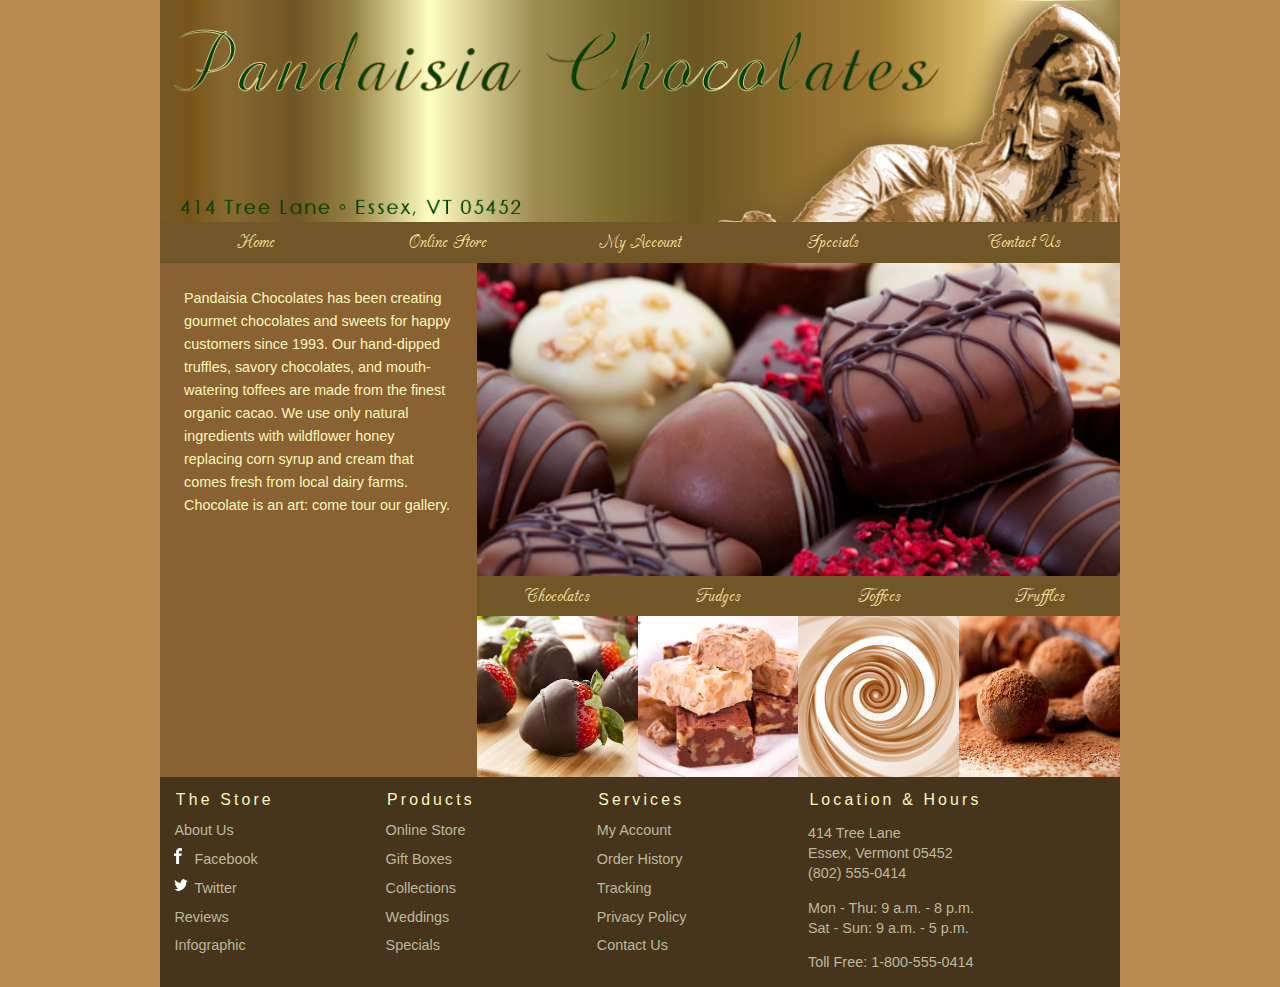
<file: index.html>
<!DOCTYPE html>
<html>
<head>
   <!--
    Exercise 05_03
    Home Page of Pandaisia Chocolates
    Author: Patrick J Clawson, M.Ed.
    Date:   9.15.17

    Filename: index.html
   -->
   <meta charset="utf-8" />
   <meta name="keywords" content="chocolate, chocolatier, cocoa, cacao, desserts" />
   <link rel="stylesheet" href="pc_reset.css" />
   <link rel="stylesheet" href="pc_styles1.css" />
   <link rel="stylesheet" href="pc_home.css" />
   <title>Pandaisia Chocolates</title>

</head>



<body>
   <header>
      <img src="pc_logo.png" alt="Pandaisia Chocolates" />
      <nav class="horizontalNavigation">
         <ul>
            <li><a href="index.html">Home</a></li>
            <li><a href="#">Online Store</a></li>
            <li><a href="#">My Account</a></li>
            <li><a href="#">Specials</a></li>
            <li><a href="#">Contact Us</a></li>
         </ul>
      </nav>
   </header>

   
   <section id="leftColumn">
      <p>Pandaisia Chocolates has been creating
         gourmet chocolates and sweets for happy customers since
         1993. Our hand-dipped truffles, savory chocolates, and
         mouth-watering toffees are made from the finest
         organic cacao. We use only natural ingredients with
         wildflower honey replacing corn syrup and cream that comes
         fresh from local dairy farms. Chocolate
         is an art: come tour our gallery.</p>
   </section>
   <section id="rightColumn"> <img src="pc_photo1.png" alt="" />
      <nav class="horizontalNavigation">
         <ul>
            <li><a class="photoLink" href="#">Chocolates <img src="pc_photo2.png" alt="" /></a></li>
            <li><a class="photoLink" href="#">Fudges <img src="pc_photo3.png" alt="" /></a></li>
            <li><a class="photoLink" href="#">Toffees <img src="pc_photo4.png" alt="" /></a></li>
            <li><a class="photoLink" href="#">Truffles <img src="pc_photo5.png" alt="" /></a></li>
         </ul>
      </nav>
   </section>
   <footer>
      <nav class="verticalNavigation">
         <h1>The Store</h1>
         <ul>
            <li><a href="pc_about.html">About Us</a></li>
            <li><a href="#"><img id="fbicon" src="fbicon.png" alt="" />Facebook</a></li>
            <li><a href="#"><img id="twittericon" src="twittericon.png" alt="" />Twitter</a></li>
            <li><a href="#">Reviews</a></li>
            <li><a href="pc_info.html">Infographic</a></li>
         </ul>
      </nav>
      <nav class="verticalNavigation">
         <h1>Products</h1>
         <ul>
            <li><a href="#">Online Store</a></li>
            <li><a href="#">Gift Boxes</a></li>
            <li><a href="#">Collections</a></li>
            <li><a href="#">Weddings</a></li>
            <li><a href="#">Specials</a></li>
         </ul>
      </nav>
      <nav class="verticalNavigation">
         <h1>Services</h1>
         <ul>
            <li><a href="#">My Account</a></li>
            <li><a href="#">Order History</a></li>
            <li><a href="#">Tracking</a></li>
            <li><a href="#">Privacy Policy</a></li>
            <li><a href="#">Contact Us</a></li>
         </ul>
      </nav>
      <section id="contactInfo">
         <h1>Location &amp; Hours</h1>
         <p>414 Tree Lane <br />
            Essex, Vermont 05452<br />
            (802) 555-0414 </p>
         <p>Mon - Thu: 9 a.m. - 8 p.m.<br />
            Sat - Sun: 9 a.m. - 5 p.m.</p>
         <p>Toll Free: 1-800-555-0414</p>
      </section>
   </footer>
</body>
</html>
</file>
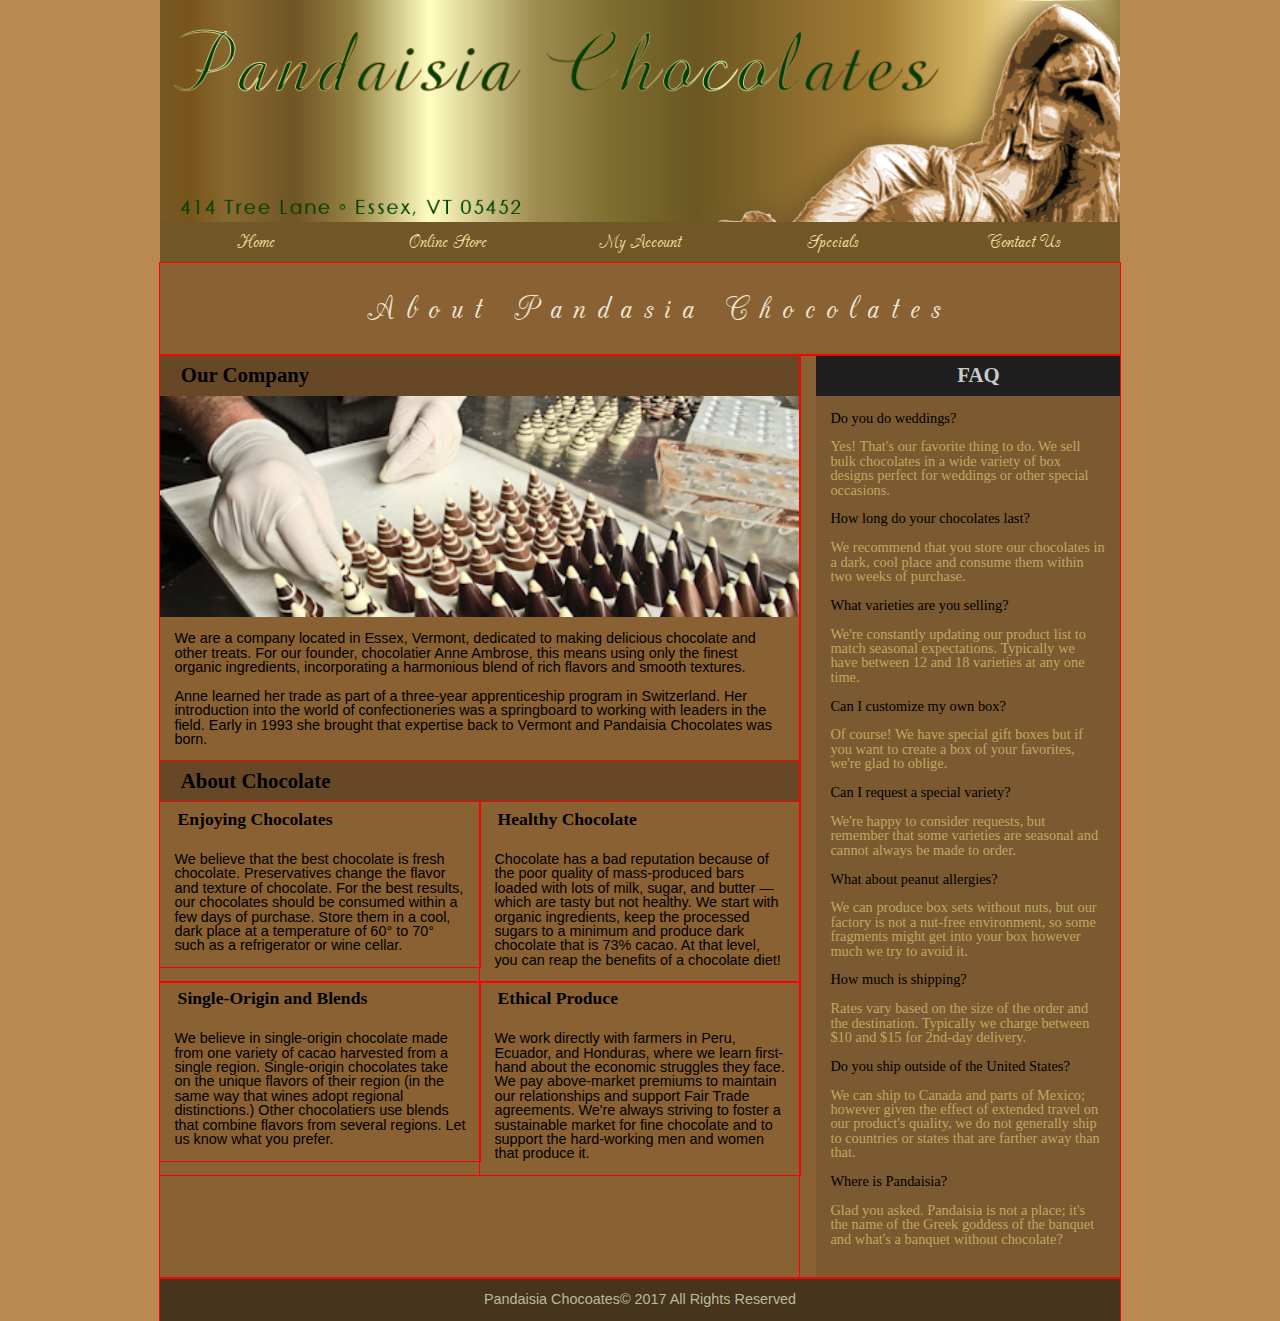
<file: pc_about.html>
<!DOCTYPE html>
<html>

<head>
        <!--
        Exercise 05_03
        About Pandaisia Chocolates Page
        Author: Patrick J Clawson, M.Ed.
        Date:   9.15.17

        Filename: pc_about.html
     -->
        <meta charset="utf-8" />
        <title>About Pandaisia Chocolates</title>
        <link rel="stylesheet" href="pc_reset.css">
        <link rel="stylesheet" href="pc_grids.css">
        <link rel="stylesheet" href="pc_styles2.css">

</head>

<body>
        <header>
                <img src="pc_logo.png" alt="Pandaisia Chocolates" />
                <nav class="horizontalNavigation">
                        <ul>
                                <li><a href="index.html">Home</a></li>
                                <li><a href="#">Online Store</a></li>
                                <li><a href="#">My Account</a></li>
                                <li><a href="#">Specials</a></li>
                                <li><a href="#">Contact Us</a></li>
                        </ul>
                </nav>
        </header>

        <!-- Begin grid layout using divs -->

        <!-- row 1 -->
        <div class="row">
                <h1>About Pandasia Chocolates</h1>
        </div>

        <!-- row 2 -->
        <div class="row">
                <div class="col-2-3">
                        <h2>Our Company</h2>
                        <img src="pc_photo6.png" alt="" />
                        <p>We are a company located in Essex, Vermont, dedicated to making delicious chocolate and other treats. For our founder, chocolatier Anne Ambrose, this means using only the finest organic ingredients, incorporating a harmonious blend
                                of rich flavors and smooth textures.</p>
                        <p>Anne learned her trade as part of a three-year apprenticeship program in Switzerland. Her introduction into the world of confectioneries was a springboard to working with leaders in the field. Early in 1993 she brought that expertise
                                back to Vermont and Pandaisia Chocolates was born.</p>
                        <!-- begin 2X2 grid -->
                        <div class="row">
                                <h2>About Chocolate</h2>
                                <div class="col-1-2">
                                        <h3>Enjoying Chocolates</h3>
                                        <p>We believe that the best chocolate is fresh chocolate. Preservatives change the flavor and texture of chocolate. For the best results, our chocolates should be consumed within a few days of purchase. Store them
                                                in a cool, dark place at a temperature of 60&deg; to 70&deg; such as a refrigerator or wine cellar.</p>
                                </div>
                                <div class="col-1-2">
                                        <h3>Healthy Chocolate</h3>
                                        <p>Chocolate has a bad reputation because of the poor quality of mass-produced bars loaded with lots of milk, sugar, and butter &mdash; which are tasty but not healthy. We start with organic ingredients, keep the processed
                                                sugars to a minimum and produce dark chocolate that is 73% cacao. At that level, you can reap the benefits of a chocolate diet!</p>
                                </div>
                        </div>
                        <div class="row">
                                <div class="col-1-2">
                                        <h3>Single-Origin and Blends</h3>
                                        <p>We believe in single-origin chocolate made from one variety of cacao harvested from a single region. Single-origin chocolates take on the unique flavors of their region (in the same way that wines adopt regional
                                                distinctions.) Other chocolatiers use blends that combine flavors from several regions. Let us know what you prefer.</p>
                                </div>
                                <div class="col-1-2">
                                        <h3>Ethical Produce</h3>
                                        <p>We work directly with farmers in Peru, Ecuador, and Honduras, where we learn first-hand about the economic struggles they face. We pay above-market premiums to maintain our relationships and support Fair Trade agreements.
                                                We're always striving to foster a sustainable market for fine chocolate and to support the hard-working men and women that produce it. </p>
                                </div>
                        </div>
                        </div>
                        <!-- end 2X2 grid -->
                        <div class="col-1-3">
                                <aside>
                                   <h2>FAQ</h2>
                                   <dl>
                                      <dt>Do you do weddings?</dt>
                                      <dd>Yes! That's our favorite thing to do. We sell bulk chocolates
                                         in a wide variety of box designs perfect for weddings or
                                         other special occasions.</dd>
                                      <dt>How long do your chocolates last?</dt>
                                      <dd>We recommend that you store our chocolates in a dark, cool
                                         place and consume them within two weeks of purchase.</dd>
                                      <dt>What varieties are you selling?</dt>
                                      <dd>We're constantly updating our product list to match seasonal
                                         expectations. Typically we have between 12 and 18 varieties at
                                         any one time.</dd>
                                      <dt>Can I customize my own box?</dt>
                                      <dd>Of course! We have special gift boxes but if you want to
                                         create a box of your favorites, we're glad to oblige.</dd>
                                      <dt>Can I request a special variety?</dt>
                                      <dd>We're happy to consider requests, but remember that some
                                         varieties are seasonal and cannot always be made to order.</dd>
                                      <dt>What about peanut allergies?</dt>
                                      <dd>We can produce box sets without nuts, but our factory  is
                                         not a nut-free environment, so some fragments might get
                                         into your box however much we try to avoid it.</dd>
                                      <dt>How much is shipping?</dt>
                                      <dd>Rates vary based on the size of the order and the destination.
                                         Typically we charge between $10 and $15 for 2nd-day delivery.</dd>
                                      <dt>Do you ship outside of the United States?</dt>
                                      <dd>We can ship to Canada and parts of Mexico; however given the
                                         effect of extended travel on our product's quality, we do not
                                         generally ship to countries or states that are farther away
                                         than that.</dd>
                                      <dt>Where is Pandaisia?</dt>
                                      <dd>Glad you asked. Pandaisia is not a place; it's the name of
                                         the Greek goddess of the banquet and what's a banquet without
                                         chocolate?</dd>
                                   </dl>
                                </aside>
                        
                </div>
        </div>

        <!-- row 3 -->
        <div class="row">
                <footer>Pandaisia Chocoates&copy; 2017 All Rights Reserved</footer>
        </div>

</body>

</html>
</file>
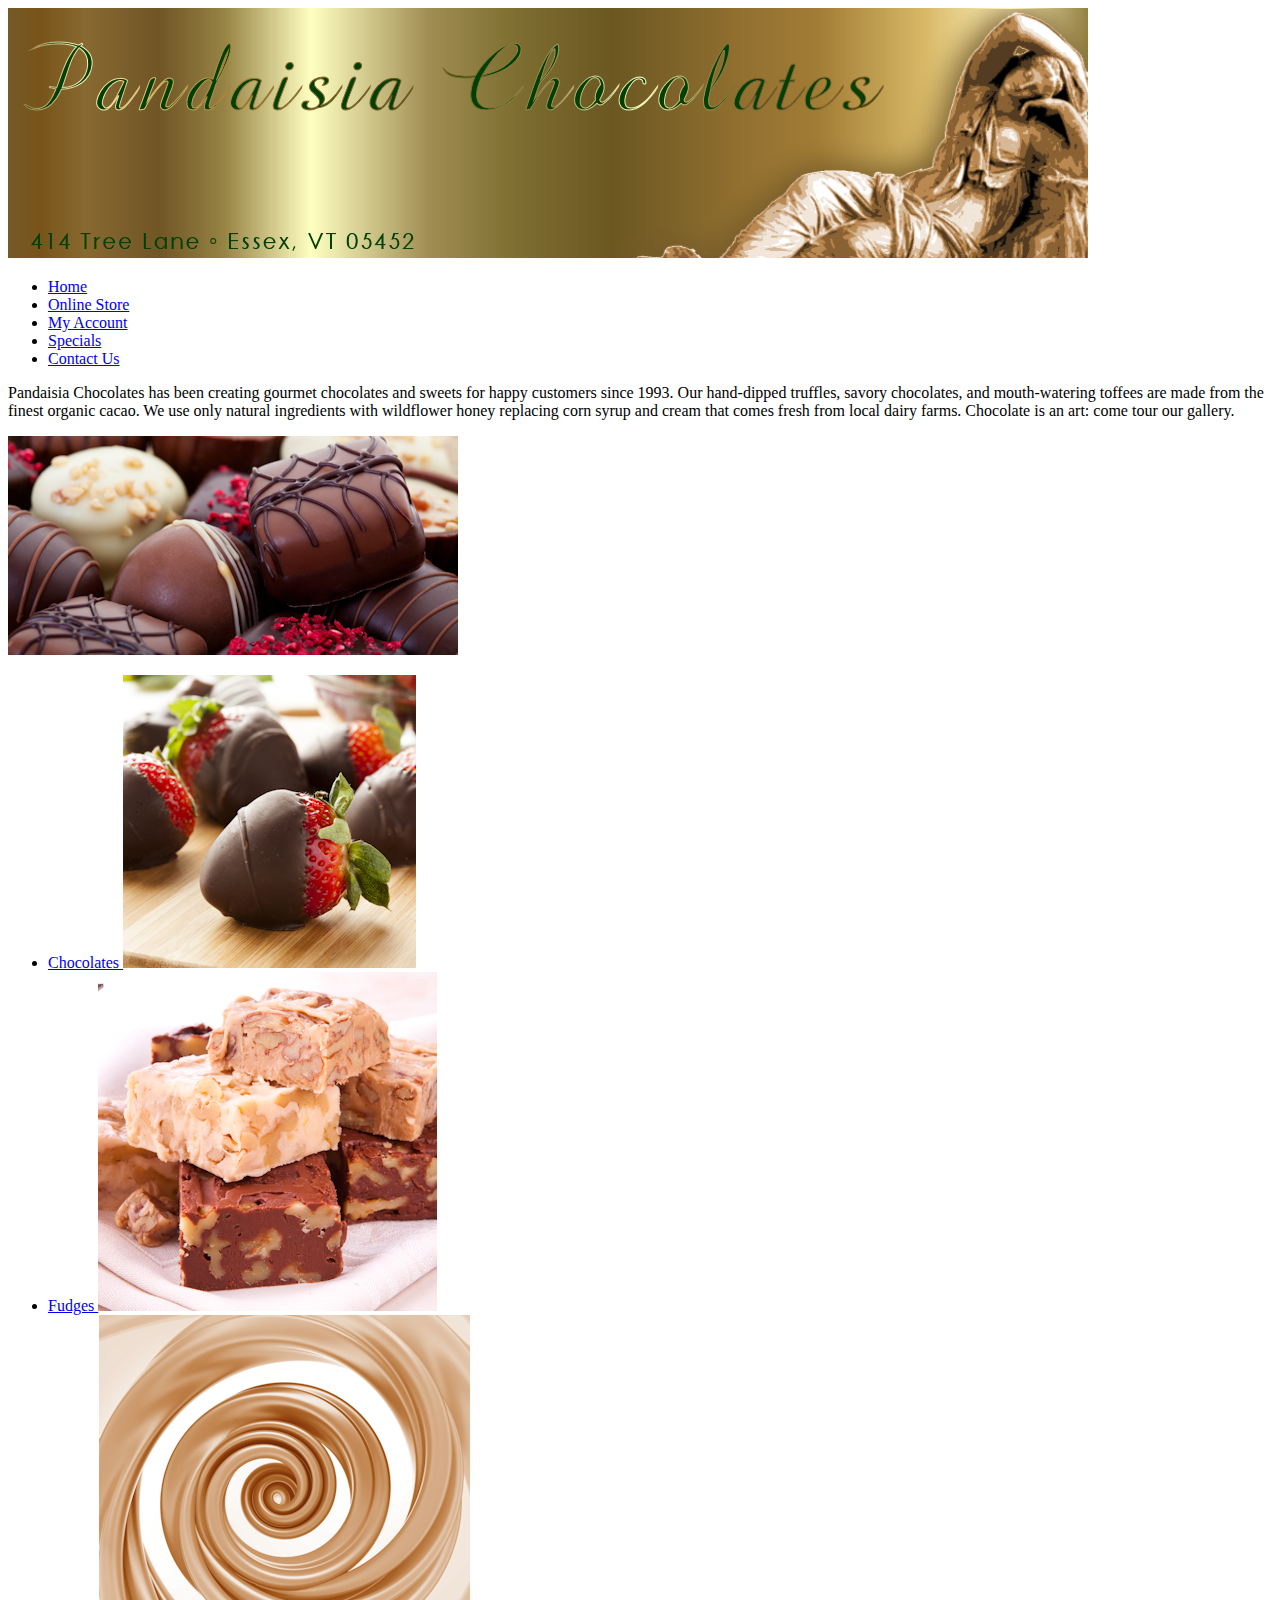
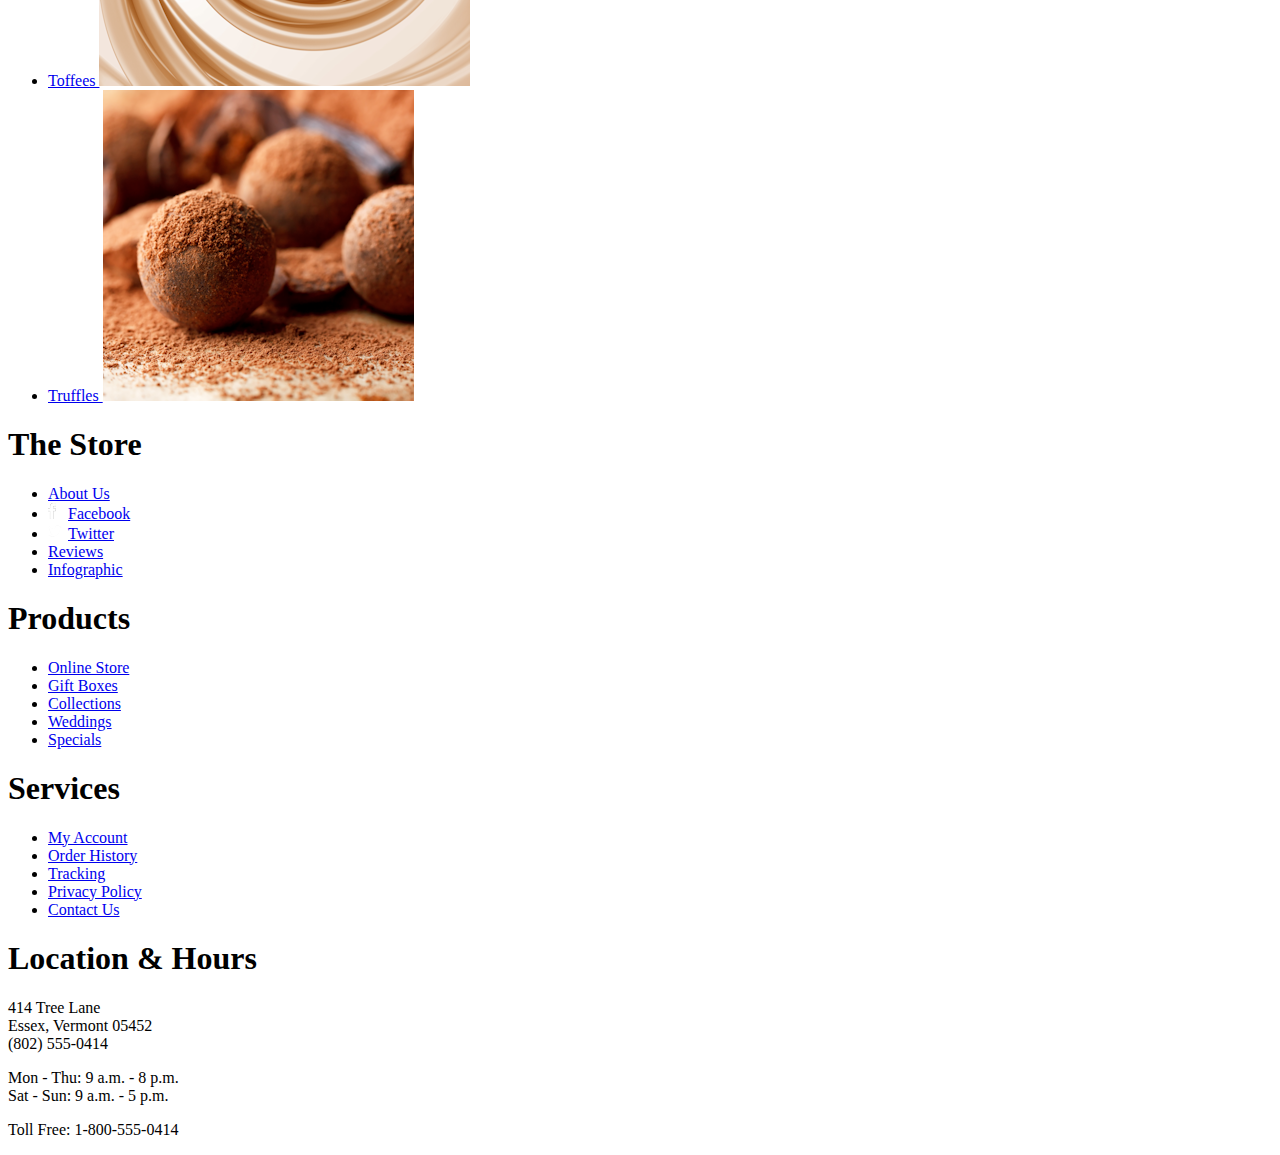
<file: pc_home_txt.html>
<!DOCTYPE html>
<html>
<head>
   <!--
    New Perspectives on HTML5 and CSS3, 7th Edition
    Tutorial 3
    Tutorial Case
    
    Home Page of Pandaisia Chocolates
    Author: 
    Date:   

    Filename: pc_home.html
   -->
   <meta charset="utf-8" />
   <meta name="keywords" content="chocolate, chocolatier, cocoa, cacao, desserts" />
   <title>Pandaisia Chocolates</title>

</head>

<body>
   <header>
      <img src="pc_logo.png" alt="Pandaisia Chocolates" />
      <nav class="horizontalNavigation">
         <ul>
            <li><a href="pc_home.html">Home</a></li>
            <li><a href="#">Online Store</a></li>
            <li><a href="#">My Account</a></li>
            <li><a href="#">Specials</a></li>
            <li><a href="#">Contact Us</a></li>
         </ul>
      </nav>
   </header>
   <section id="leftColumn">
      <p>Pandaisia Chocolates has been creating
         gourmet chocolates and sweets for happy customers since
         1993. Our hand-dipped truffles, savory chocolates, and 
         mouth-watering toffees are made from the finest
         organic cacao. We use only natural ingredients with
         wildflower honey replacing corn syrup and cream that comes 
         fresh from local dairy farms. Chocolate
         is an art: come tour our gallery.</p>
   </section>
   <section id="rightColumn"> <img src="pc_photo1.png" alt="" />
      <nav class="horizontalNavigation">
         <ul>
            <li><a class="photoLink" href="#">Chocolates <img src="pc_photo2.png" alt="" /></a></li>
            <li><a class="photoLink" href="#">Fudges <img src="pc_photo3.png" alt="" /></a></li>
            <li><a class="photoLink" href="#">Toffees <img src="pc_photo4.png" alt="" /></a></li>
            <li><a class="photoLink" href="#">Truffles <img src="pc_photo5.png" alt="" /></a></li>
         </ul>
      </nav>
   </section>
   <footer>
      <nav class="verticalNavigation">
         <h1>The Store</h1>
         <ul>
            <li><a href="pc_about.html">About Us</a></li>
            <li><a href="#"><img id="fbicon" src="fbicon.png" alt="" />Facebook</a></li>
            <li><a href="#"><img id="twittericon" src="twittericon.png" alt="" />Twitter</a></li>
            <li><a href="#">Reviews</a></li>
            <li><a href="pc_info.html">Infographic</a></li>
         </ul>
      </nav>
      <nav class="verticalNavigation">
         <h1>Products</h1>
         <ul>
            <li><a href="#">Online Store</a></li>
            <li><a href="#">Gift Boxes</a></li>
            <li><a href="#">Collections</a></li>
            <li><a href="#">Weddings</a></li>
            <li><a href="#">Specials</a></li>
         </ul>
      </nav>
      <nav class="verticalNavigation">
         <h1>Services</h1>
         <ul>
            <li><a href="#">My Account</a></li>
            <li><a href="#">Order History</a></li>
            <li><a href="#">Tracking</a></li>
            <li><a href="#">Privacy Policy</a></li>
            <li><a href="#">Contact Us</a></li>
         </ul>
      </nav>
      <section id="contactInfo">
         <h1>Location &amp; Hours</h1>
         <p>414 Tree Lane <br />
            Essex, Vermont 05452<br />
            (802) 555-0414 </p>
         <p>Mon - Thu: 9 a.m. - 8 p.m.<br />
            Sat - Sun: 9 a.m. - 5 p.m.</p>
         <p>Toll Free: 1-800-555-0414</p>
      </section>
   </footer>
</body>
</html>
</file>
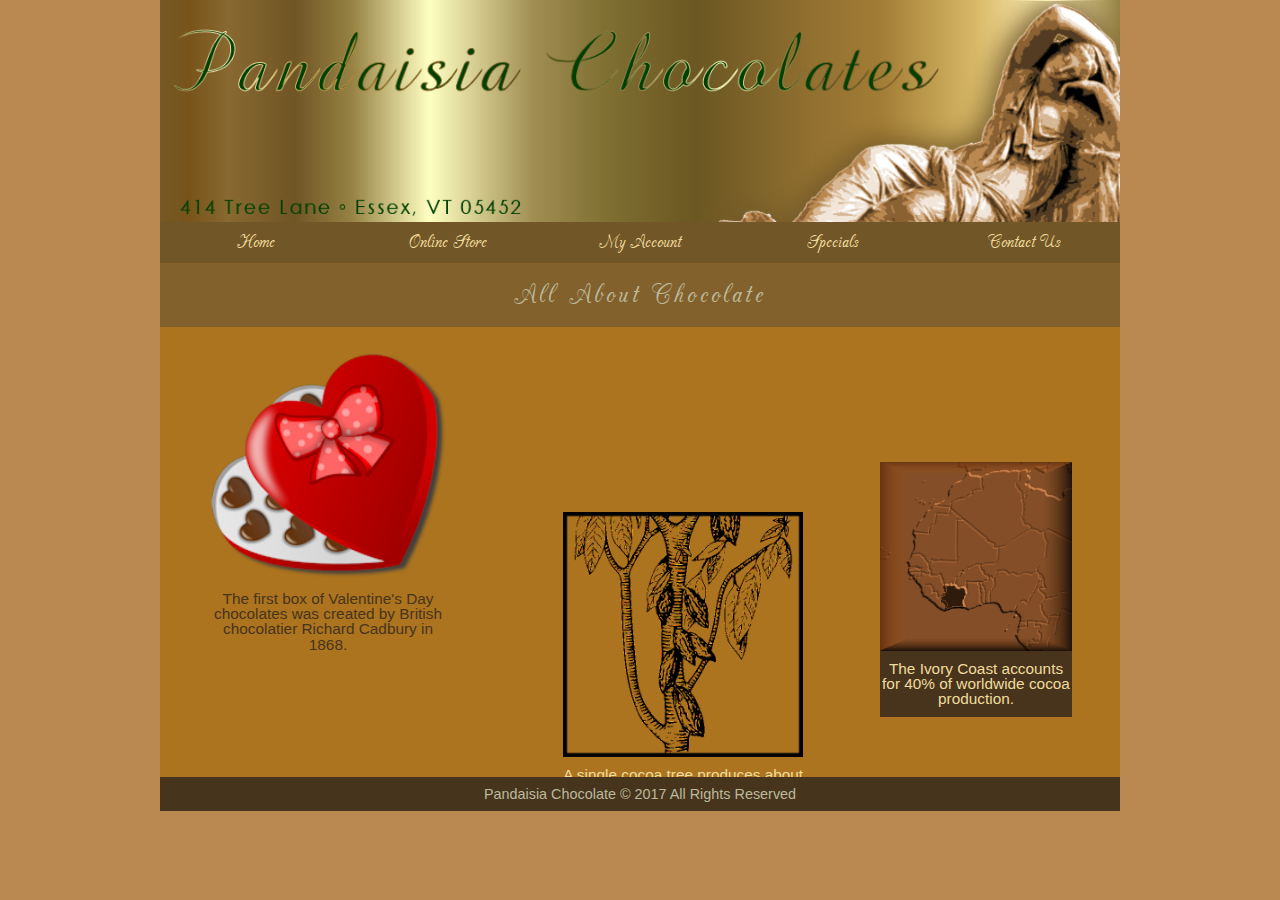
<file: pc_info.html>
<!DOCTYPE html>
<html>
<head>
   <!--
    Chocolate Infographic Page
    Author:
    Date:

    Filename: pc_info.html
   -->
   <meta charset="utf-8" />
   <title>Chocolate Infographic</title>
   <link rel="stylesheet" href="pc_reset.css">
   <link rel="stylesheet" href="pc_styles3.css">
   <link rel="stylesheet" href="pc_info.css">
</head>

<body>
   <header>
      <img src="pc_logo.png" alt="Pandaisia Chocolates" />
      <nav class="horizontalNavigation">
         <ul>
            <li><a href="pc_home.html">Home</a></li>
            <li><a href="#">Online Store</a></li>
            <li><a href="#">My Account</a></li>
            <li><a href="#">Specials</a></li>
            <li><a href="#">Contact Us</a></li>
         </ul>
      </nav>
      <h1>All About Chocolate</h1>
   </header>
   <main id="infographic">
      <div id="info1" class="infobox">
         <img src="info1.png" alt="chocolate box" />
         <p>The first box of Valentine's Day chocolates was created by British
            chocolatier Richard Cadbury in 1868.</p>
      </div>
      <div id="info2" class="infobox">
         <img src="info2.png" alt="tree" />
         <p>A single cocoa tree produces about 800 bars of milk chocolate
            or 400 bars of dark chocolate every year.</p>
      </div>
      <div id="info3" class="infobox">
         <img src="info3.png" alt="map" />
         <p>The Ivory Coast accounts for 40% of worldwide cocoa production.</p>
      </div>
      <div id="info4" class="infobox">
         <p>The word <em>chocolate</em> comes from the Aztec word,
            <em>xocol&#257;tl</em>, which means <em>bitter water</em>.
         </p>
      </div>
      <div id="info5" class="infobox">
         <img src="info5.png" alt="piechart" />
         <p>Favorite Box Chocolates</p>
      </div>
      <div id="info6" class="infobox">
         <img src="info6.png" alt="barchart" />
         <p>Top Chocolate-Loving Nations (per capita)</p>
      </div>
      <div id="info7" class="infobox">
         <img src="info7.png" alt="clock" />
         <p>22% of all chocolate consumption takes place between 8pm
            and midnight.</p>
      </div>
      <div id="info8" class="infobox">
         <img src="info8.png" alt="icon" />
         <p>Dark chocolate is one of the most potent sources of antioxidants,
            having up to 5 times more antioxidant power than so-called
            "super berries".<br /><br />
            Eating 40 grams of good quality organic dark
            chocolate every day significantly reduces your levels of stress
            hormone and improves your overall health.</p>
      </div>
   </main>
   <footer>
      Pandaisia Chocolate &copy; 2017 All Rights Reserved
   </footer>
</body>
</html>
</file>
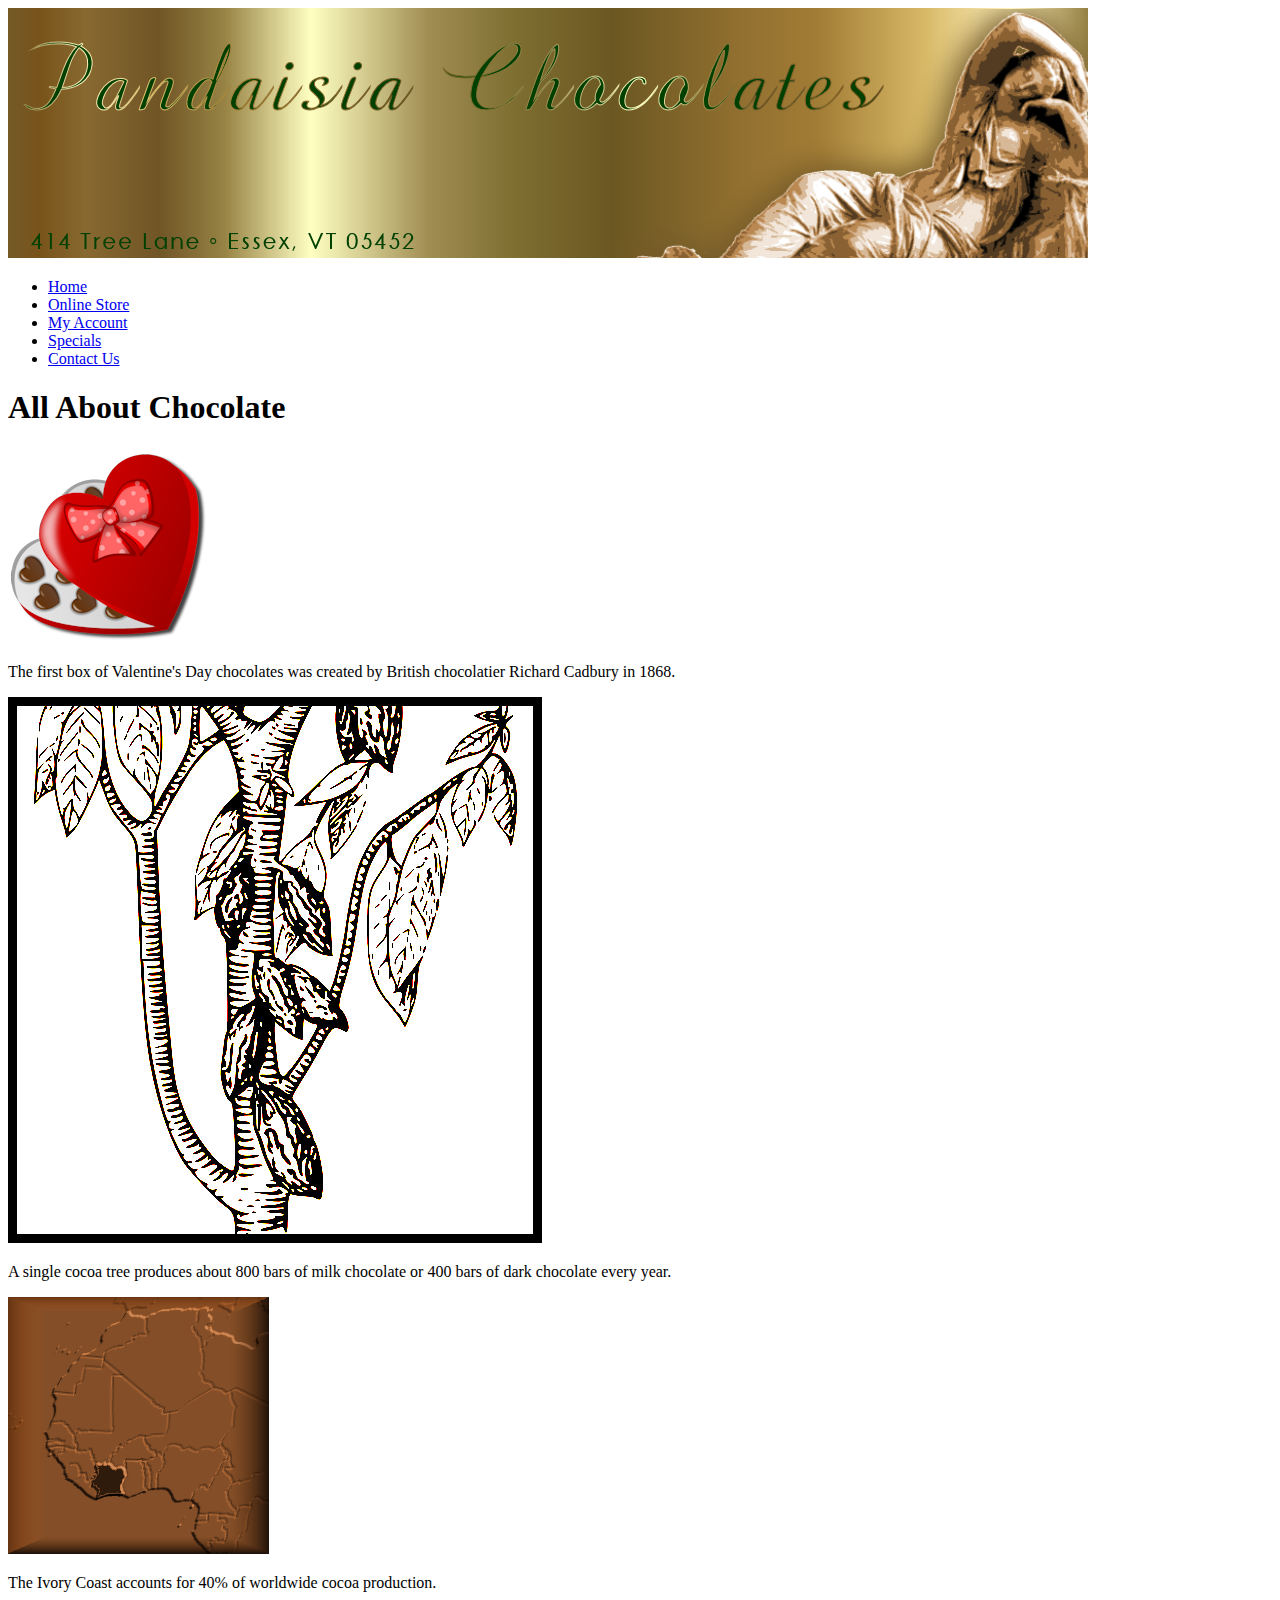
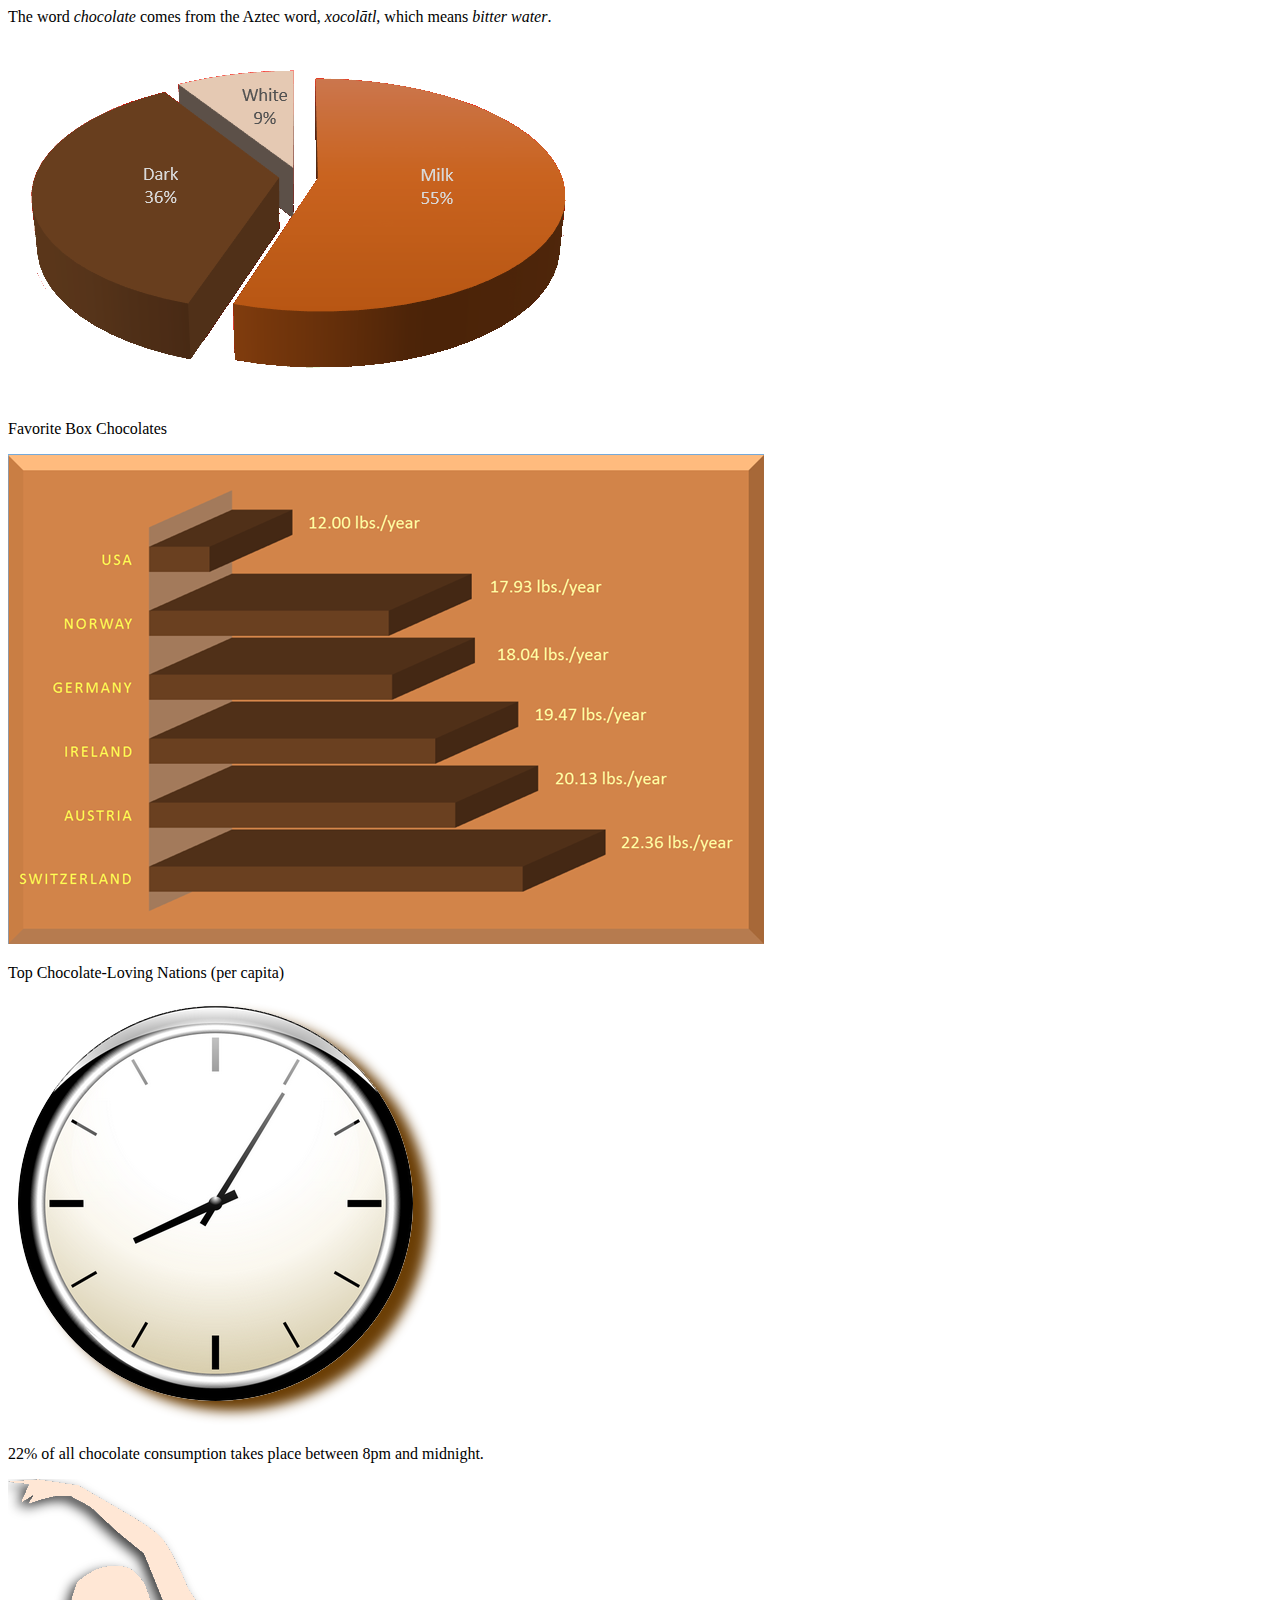
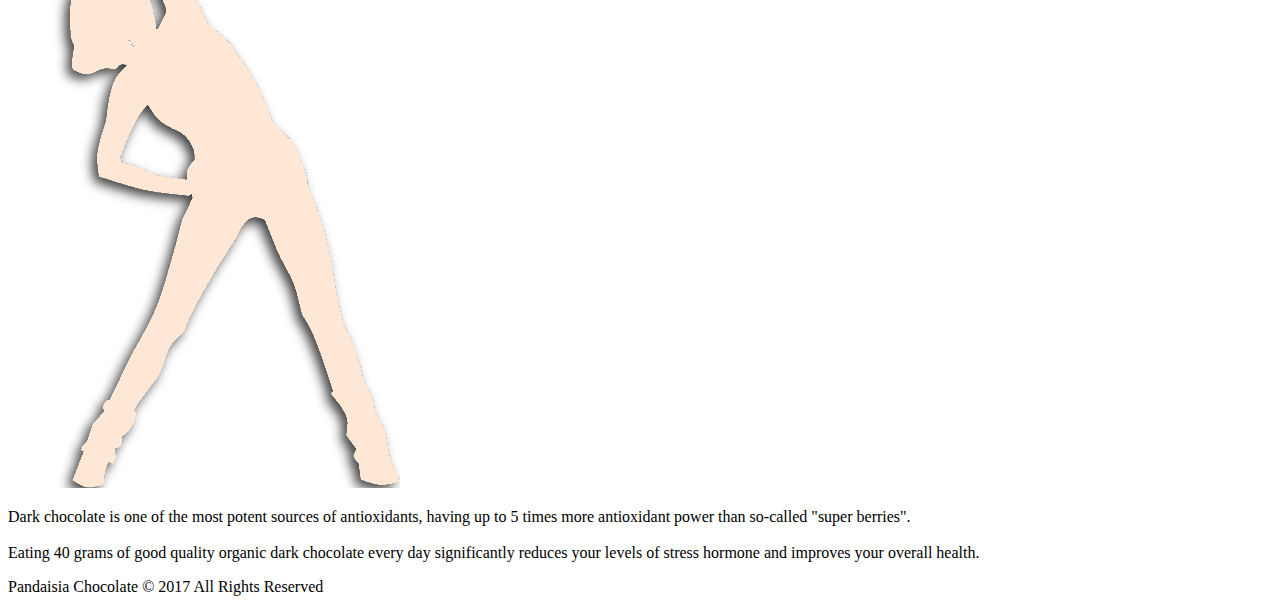
<file: pc_info_txt.html>
<!DOCTYPE html>
<html>
<head>
   <!--
    New Perspectives on HTML5 and CSS3, 7th Edition
    Tutorial 3
    Tutorial Case
    
    Chocolate Infographic Page
    Author: 
    Date:  

    Filename: pc_info.html
   -->
   <meta charset="utf-8" />
   <title>Chocolate Infographic</title>
</head>

<body>
   <header>
      <img src="pc_logo.png" alt="Pandaisia Chocolates" />
      <nav class="horizontalNavigation">
         <ul>
            <li><a href="pc_home.html">Home</a></li>
            <li><a href="#">Online Store</a></li>
            <li><a href="#">My Account</a></li>
            <li><a href="#">Specials</a></li>
            <li><a href="#">Contact Us</a></li>
         </ul>
      </nav>
      <h1>All About Chocolate</h1>
   </header>
   <main id="infographic">
      <div id="info1" class="infobox">
         <img src="info1.png" alt="chocolate box" />
         <p>The first box of Valentine's Day chocolates was created by British 
            chocolatier Richard Cadbury in 1868.</p>
      </div>
      <div id="info2" class="infobox">
         <img src="info2.png" alt="tree" />
         <p>A single cocoa tree produces about 800 bars of milk chocolate 
            or 400 bars of dark chocolate every year.</p>
      </div>
      <div id="info3" class="infobox">
         <img src="info3.png" alt="map" />
         <p>The Ivory Coast accounts for 40% of worldwide cocoa production.</p>
      </div>
      <div id="info4" class="infobox">
         <p>The word <em>chocolate</em> comes from the Aztec word, 
            <em>xocol&#257;tl</em>, which means <em>bitter water</em>.
         </p>
      </div>
      <div id="info5" class="infobox">
         <img src="info5.png" alt="piechart" />
         <p>Favorite Box Chocolates</p>
      </div>
      <div id="info6" class="infobox">
         <img src="info6.png" alt="barchart" />
         <p>Top Chocolate-Loving Nations (per capita)</p>
      </div>
      <div id="info7" class="infobox">
         <img src="info7.png" alt="clock" />
         <p>22% of all chocolate consumption takes place between 8pm 
            and midnight.</p>
      </div>
      <div id="info8" class="infobox">
         <img src="info8.png" alt="icon" />
         <p>Dark chocolate is one of the most potent sources of antioxidants,
            having up to 5 times more antioxidant power than so-called 
            "super berries".<br /><br />
            Eating 40 grams of good quality organic dark 
            chocolate every day significantly reduces your levels of stress 
            hormone and improves your overall health.</p>
      </div>
   </main>
   <footer>
      Pandaisia Chocolate &copy; 2017 All Rights Reserved
   </footer>
</body>
</html>
</file>
<file: pc_styles1.css>
@charset "utf-8";

@font-face {
	font-family: Champagne;
	src: url(cac_champagne.woff) format('woff'),
	     url(cac_champagne.ttf) format('ttf');
}

/*
   Exercise 05_03
   Author: Patrick J Clawson, M.Ed.
   Date:   9.15.17
   Typography and Color Styles for pc_home.html

   Filename: pc_styles1.css

*/

/* HTML and Body Styles */

html {
   background-color: rgb(186, 136, 81);
   font-family: Verdana, Geneva, Arial, sans-serif;
}

body {
   background-color: rgb(138, 97, 51);
}


/* Horizontal Navigation Styles */

nav.horizontalNavigation a {
   background-color: rgb(113, 86, 39);
   font-family: Champagne, cursive;
   font-size: 1.4em;
   line-height: 1.8em;
   text-align: center;
}

nav.horizontalNavigation a:link,
nav.horizontalNavigation a:visited {
   color: rgb(239, 220, 156);
}

nav.horizontalNavigation a:hover,
nav.horizontalNavigation a:active {
   background-color: rgb(71, 52, 29);
}


/* Left Column Paragraph Styles */

section#leftColumn p {
   color: rgb(248, 248, 186);
   font-size: 0.9em;
   line-height: 1.6em;
}


/* Footer Styles */

body > footer {
   font-size: 0.9em;
   color: rgb(186, 186, 156);
}

body > footer h1 {
   color: rgb(248, 248, 186);
   font-size: 1.1em;
   font-weight: normal;
   letter-spacing: 0.2em;
   margin: 1em 0 0.5em 1em;
}

/* Vertical Navigation Styles */

nav.verticalNavigation ul {
   margin-left: 1em;
   line-height: 2em;
}

nav.verticalNavigation a:link,
nav.verticalNavigation a:visited {
   color: rgb(186, 186, 156);
}

nav.verticalNavigation a:hover,
nav.verticalNavigation a:active {
   text-decoration: underline;
}

/* Contact Info Styles */

section#contactInfo p {
   line-height: 1.4em;
   margin: 1em;
}
</file>
<file: pc_home.css>
@charset "utf-8";

/*
   Exercise: 05_03
   Style Sheet for the Layout of the Pandaisia Chocolates Home Page
   Author:
   Date:

   Filename: pc_home.css

*/

/* Body Styles */
body {
        margin-left: auto;
        margin-right: auto;
        max-width: 960px;
        min-width: 640px;
        width: 95%;
}

/* Body Header Styles */

body > header > img {
        display: block;
        width: 100%;
}

body > header > nav.horizontalNavigation li {
        width: 20%;
}



/* Horizontal Navigation Styles */

nav.horizontalNavigation li {
        display: block;
        float: left;
}

nav.horizontalNavigation a {
        display: block;
        text-align: center;
}

/* Left Column Styles */

section#leftColumn {
        clear: left;
        float: left;
        padding: 1.5em;
        width: 33%;
}



/* Right Column Styles */

section#rightColumn {
        float: left;
        width: 67%;
}

section#rightColumn img {
        display: block;
        width: 100%;
}

section#rightColumn > nav.horizontalNavigation li {
        width: 25%;
}



/* Footer Styles */

footer {
        background-color: rgb(71, 52, 29);
        clear: left;
}

footer::after {
        clear: both;
        content: "";
        display: table;
}

footer > nav.verticalNavigation {
        float: left;
        width: 22%;
}

footer > section#contactInfo {
        float: left;
        width: 34%;
}
</file>
<file: pc_grids.css>
@charset "utf-8";
/*
   Exercise 05_03
   Style Sheet for Grids used in the Pandaisia Chocolates website
   Author: Patrick J Clawson, M.Ed.
   Date:   9.15.17

   Filename: pc_grids.css

*/


/* Grid Rows Styles */

div.row {
        clear: both;
}

div.row::after {
        clear: both;
        content: "";
        display: table;
}



/* Grid Columns Styles */

div[class^="col-"] {
        float: left;
}

div.col-1-1 {width: 100%;}
div.col-1-2 {width: 50%;}
div.col-1-3 {width: 33.33%;}
div.col-2-3 {width: 66.67%;}
div.col-1-4 {width: 25%;}
div.col-3-4 {width: 75%;}



/* Grid Outline Styles */

div {
        outline: 1px solid red;
}
</file>
<file: pc_styles2.css>
@charset "utf-8";

@font-face {
	font-family: Champagne;
	src: url(cac_champagne.woff) format('woff'),
	     url(cac_champagne.ttf) format('ttf');
}

/*
   New Perspectives on HTML5 and CSS3, 7th Edition
   Tutorial 3
   Tutorial Case
   
   Typography and Color Styles for pc_about.html
   
   Filename: pc_about.css

*/

/* HTML and Body Styles */

html {
   background-color: rgb(186, 136, 81);
}

/* Page Body Styles */
body {
   margin-left: auto;
   margin-right: auto;
   width: 95%;
   max-width: 960px;
   min-width: 640px;
   background-color: rgb(138, 97, 51);
   font-family: Verdana, Geneva, Arial, sans-serif;   
}

/* Page Header Styles */
body > header > img {
   display: block;
   width: 100%;
}

body > header > nav.horizontalNavigation li {
   width: 20%;
}


/* Horizontal Navigation List Styles */

nav.horizontalNavigation > ul > li {
   display: block;
   float: left;
}

nav.horizontalNavigation a {
   background-color: rgb(113, 86, 39);
   display: block;
   font-family: Champagne, cursive;
   font-size: 1.4em;
   line-height: 1.8em;
   text-align: center;
}  

nav.horizontalNavigation a:link, 
nav.horizontalNavigation a:visited {
   color: rgb(239, 220, 156);
}

nav.horizontalNavigation a:hover, 
nav.horizontalNavigation a:active {
   background-color: rgb(71, 52, 29);
} 

/* Heading Styles */

h1, h2, h3 {
   text-indent: 1em;
}

h1 {
   font-size: 2.4em;
   line-height: 2.4em;
   font-family: Champagne, cursive;
   letter-spacing: 0.3em;
   text-align: center;
   font-weight: normal;
   color: rgb(234, 229, 211);
}

h2, h3 {
   font-family: 'Palatino Linotype', 'Book Antiqua', Palatino, serif;
   padding: 0.5em 0;
}

h2 {
   font-size: 1.3em;
   background-color: rgb(102, 72, 38);
   color: black;
}


h3 {
   font-size: 1.1em;
}


/* Paragraph Styles */

p {
   margin: 1em;
   font-size: 0.9em;
}

/* Left Column Styles */

img {
   width: 100%;
   display: block;
}


/* Right Column Styles */

aside {
   background-color: rgb(123, 89, 49);
   padding-bottom: 2em;
   margin-left: 1em;
}


aside > h2 {
   text-align: center;
   background-color: rgb(31, 31, 31);
   color: rgb(201, 201, 201);
}

dl {
   font-size: 0.9em;
}

dl > dt {
   color: black;
   margin: 1em;
   font-family: cursive;
}

dl > dd {
   margin: 0 1em 0 1em;
   color: rgb(189, 170, 96);
   font-family: cursive;
}

/* Footer Styles */

footer {
   color: rgb(186, 186, 156);
   background-color: rgb(71, 52, 29);
   font-size: 0.9em;
   padding: 1em 0;
   text-align: center;
}
</file>
<file: pc_styles3.css>
@charset "utf-8";

@font-face {
	font-family: Champagne;
	src: url(cac_champagne.woff) format('woff'),
	     url(cac_champagne.ttf) format('ttf');
}

/*
   New Perspectives on HTML5 and CSS3, 7th Edition
   Tutorial 3
   Tutorial Case
   
   Display styles used with the Pandaisia Chocolates
	infographic page  
   
   Filename: pc_styles3.css

*/

/* HTML and Body Styles */

html {
   background-color: rgb(186, 136, 81);
}

/* Page Body Styles */
body {
   margin-left: auto;
   margin-right: auto;
   width: 95%;
   max-width: 960px;
   min-width: 640px;
   background-color: rgb(138, 97, 51);
   font-family: Verdana, Geneva, Arial, sans-serif;   
}

/* Page Header Styles */
body > header > img {
   display: block;
   width: 100%;
}

body > header > nav.horizontalNavigation li {
   width: 20%;
}

body > header > h1 {
   background-color: rgb(131, 97, 45);
   color: rgb(186, 186, 156);
   font-family: Champagne, cursive;   
   font-size: 2em;
   font-weight: normal;   
   letter-spacing: 0.1em;   
   line-height: 2em;
   text-align: center;
}


/* Horizontal Navigation List Styles */

nav.horizontalNavigation > ul > li {
   display: block;
   float: left;
}

nav.horizontalNavigation a {
   background-color: rgb(113, 86, 39);
   display: block;
   font-family: Champagne, cursive;
   font-size: 1.4em;
   line-height: 1.8em;
   text-align: center;
}  

nav.horizontalNavigation a:link, 
nav.horizontalNavigation a:visited {
   color: rgb(239, 220, 156);
}

nav.horizontalNavigation a:hover, 
nav.horizontalNavigation a:active {
   background-color: rgb(71, 52, 29);
} 

/* Footer Styles */

footer {
   color: rgb(186, 186, 156);
   background-color: rgb(71, 52, 29);
   font-size: 0.9em;
   padding: 10px 0px;
   text-align: center;
}

/* Main Styles */

main {
   background-color: rgb(172, 116, 30);
   clear: both;
}

/* Infographic Styles */

div.infobox {
   font-size: 0.8em;
}

div.infobox img {
   display: block;
   width: 100%;
}

div.infobox p {
   color: rgb(239, 220, 156);
   font-size: 1.2em;	
   margin: 10px 0px;
   text-align: center;
}

/* First Infographic */

div#info1 {
   width: 25%;
}

div#info1 p {
   color: rgb(72, 51, 29);
}

/* Second Infographic */

div#info2 {
   width: 25%;
}

/* Third Infographic */

div#info3 {
   width: 20%;
}

div#info3 {
   background-color: rgb(72, 51, 29);
}

/* Fourth Infographic */

div#info4 {
   width: 35%;
}

div#info4 p {
   color: rgb(71, 52, 29);
   font-family: 'Palatino Linotype', 'Book Antiqua', Palatino, serif;
   font-size: 2em;
}

/* Fifth Infographic */

div#info5 {
   width: 40%;
}

/* Sixth Infographic */

div#info6 {
   width: 45%;
}

div#info6 {
   background-color: rgb(72, 51, 29);
}

/* Seventh Infographic */

div#info7 {
   width: 25%;   
}

div#info7 p {
   color: rgb(72, 51, 29);
}

/* Eighth Infographic */

div#info8 {
   width: 45%;   
}


div#info8 img {
   float: left;
   margin-right: 5%;
   width: 35%;   
}

div#info8 p {
   float: left;
   width: 60%;
}
</file>
<file: pc_info.css>
/*
   Positioning Styles for the pc_info.html file
   Author:
   Date:

   Filename: pc_info.css

*/

/*div.infobox {
        display: none;
}*/

/* Main Styles */
main {
        overflow: auto;
        position: relative;
        height: 450px;
        width: 100%;
}


/* Infographic Styles */
div.infobox {
        position: absolute;
}


/* First Infographic */
div#info1 {
        display: block;
        top: 20px;
        left: 5%;
}


/* Second Infographic */
div#info2 {
        display: block;
        top: 185px;
        left: 42%;
}


/* Third Infographic */
div#info3 {
        display: block;
        top: 135px;
        left: 75%;
}


/* Fourth Infographic */
div#info4 {
        display: block;
        top: 510px;
        left: 8%;
}


/* Fifth Infographic */
div#info5 {
        display: block;
        top: 800px;
        left: 3%;
}


/* Sixth Infographic */
div#info6 {
        display: block;
        top: 600px;
        left: 48%;
}


/* Seventh Infographic */
div#info7 {
        display: block;
        top: 1000px;
        left: 68%;
}

/* Eighth Infographic */
div#info8 {
        display: block;
        top: 1100px;
        left: 12%;
}
</file>
